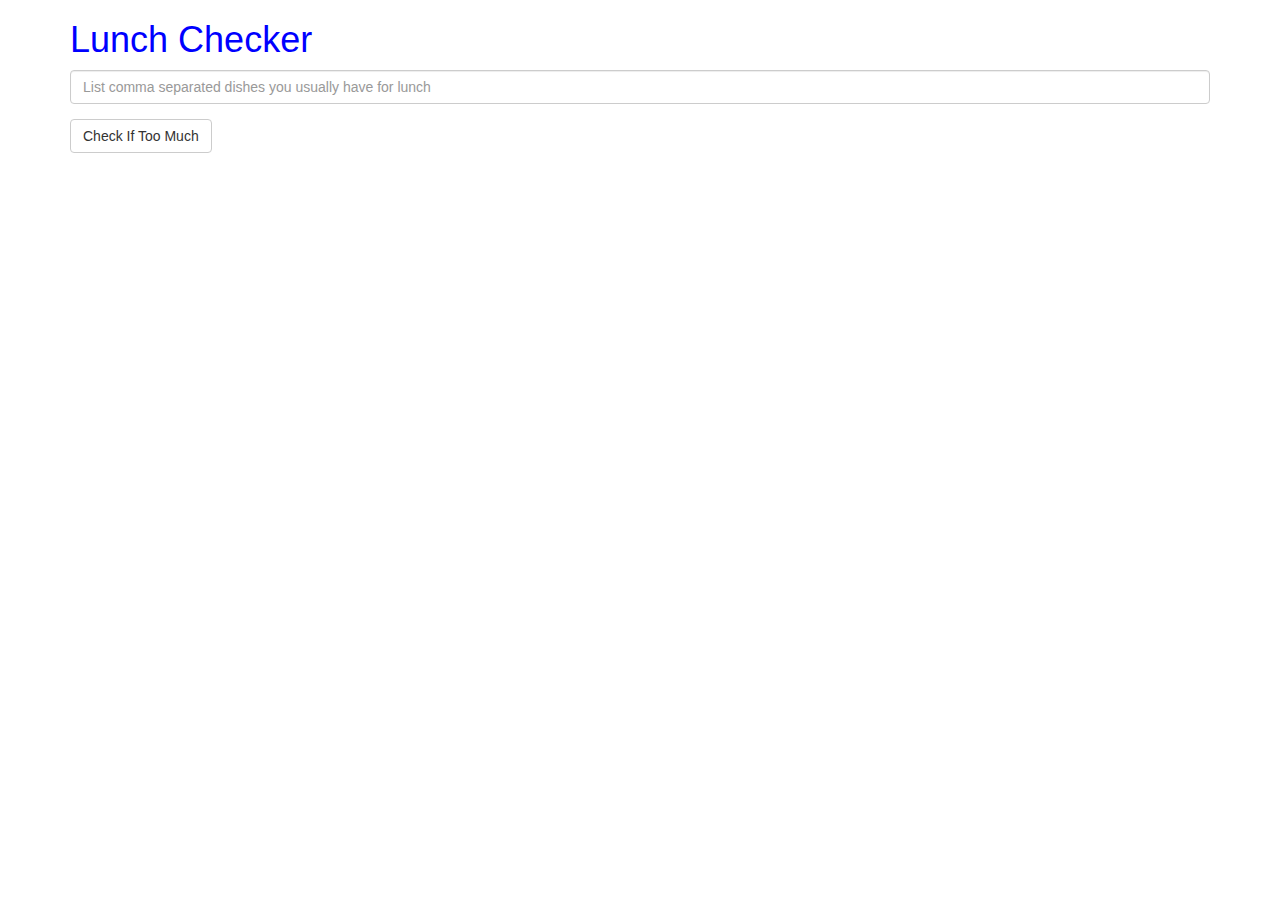
<file: module1-Assignment/index.html>
<!DOCTYPE html>
<html ng-app='LunchCheck'>
   <head>
      <meta charset="utf-8">
      <script src="angular.min.js"></script>
      <script src="app.js"></script>
      <title>Lunch Checker</title>
      <meta name="viewport" content="width=device-width, initial-scale=1">
      <link rel="stylesheet" href="styles/bootstrap.min.css">
      <style>
         .message { font-size: 1.3em; font-weight: bold; }
      </style>
   </head>
   <body>
      <div ng-controller='LunchCheckController'  class="container">
         <h1 style="color:Blue;">Lunch Checker</h1>
         <div class="form-group">
            <!--Bonus: ng-style is for giving color to text and border-->
            <input id="lunch-menu" type="text" ng-model="list" ng-style="bordercolor"
               placeholder="List comma separated dishes you usually have for lunch"
               class="form-control">
         </div>
         <div class="form-group">
            <button ng-click="lunchCheck()" class="btn btn-default">Check If Too Much</button>
            <div class="form-group message" ng-style="msgcolor">
               {{sayMessage}}
            </div>
         </div>
      </div>
   </body>
</html>
</file>
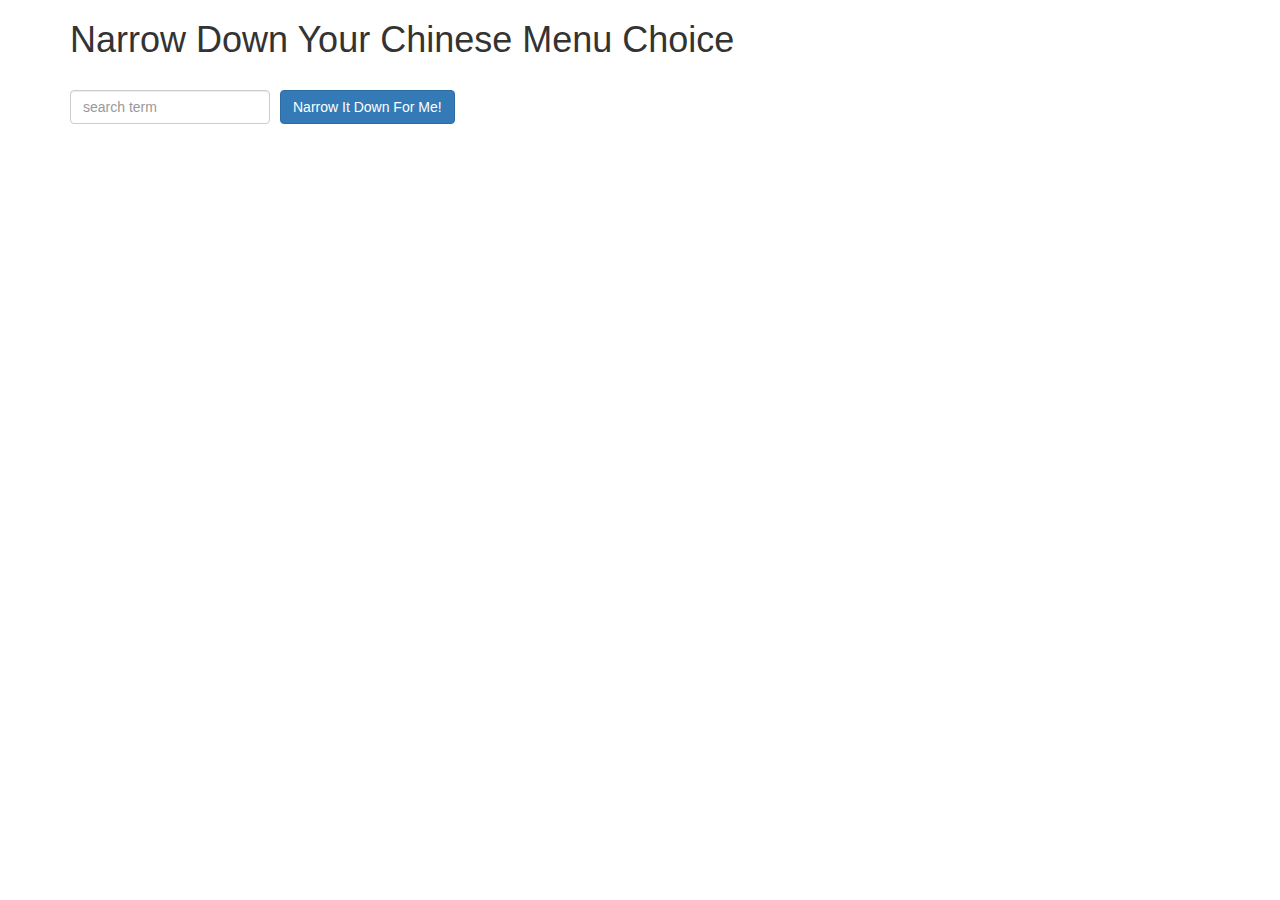
<file: module3-Assignment/index.html>
<!doctype html>
<html lang="en" ng-app='NarrowItDownApp'>
   <head>
      <meta charset="utf-8">
      <script src="jquery-3.1.0.min.js"></script>
      <script src="angular.min.js"></script>
      <script src="app.js"></script>
      <title>Narrow Down Your Menu Choice</title>
      <meta name="viewport" content="width=device-width, initial-scale=1">
      <link rel="stylesheet" href="styles/bootstrap.min.css">
      <link rel="stylesheet" href="styles/styles.css">
   </head>
   <body>
      <div class="container">
         <h1>Narrow Down Your Chinese Menu Choice</h1>
         <div id="menu" ng-controller='NarrowItDownController as menu'>
            <div class="form-group">
               <input type="text" ng-model="menu.searchTerm" placeholder="search term" class="form-control">
            </div>
            <div class="form-group narrow-button">
               <button ng-click="menu.getMatchedMenuItems(menu.searchTerm);" class="btn btn-primary">Narrow It Down For Me!</button>
            </div>           
            <found-items 
               items="menu.foundItems" 
               on-remove="menu.removeItem(index)"></found-items>
         </div>
      </div>
   </body>
</html>
</file>
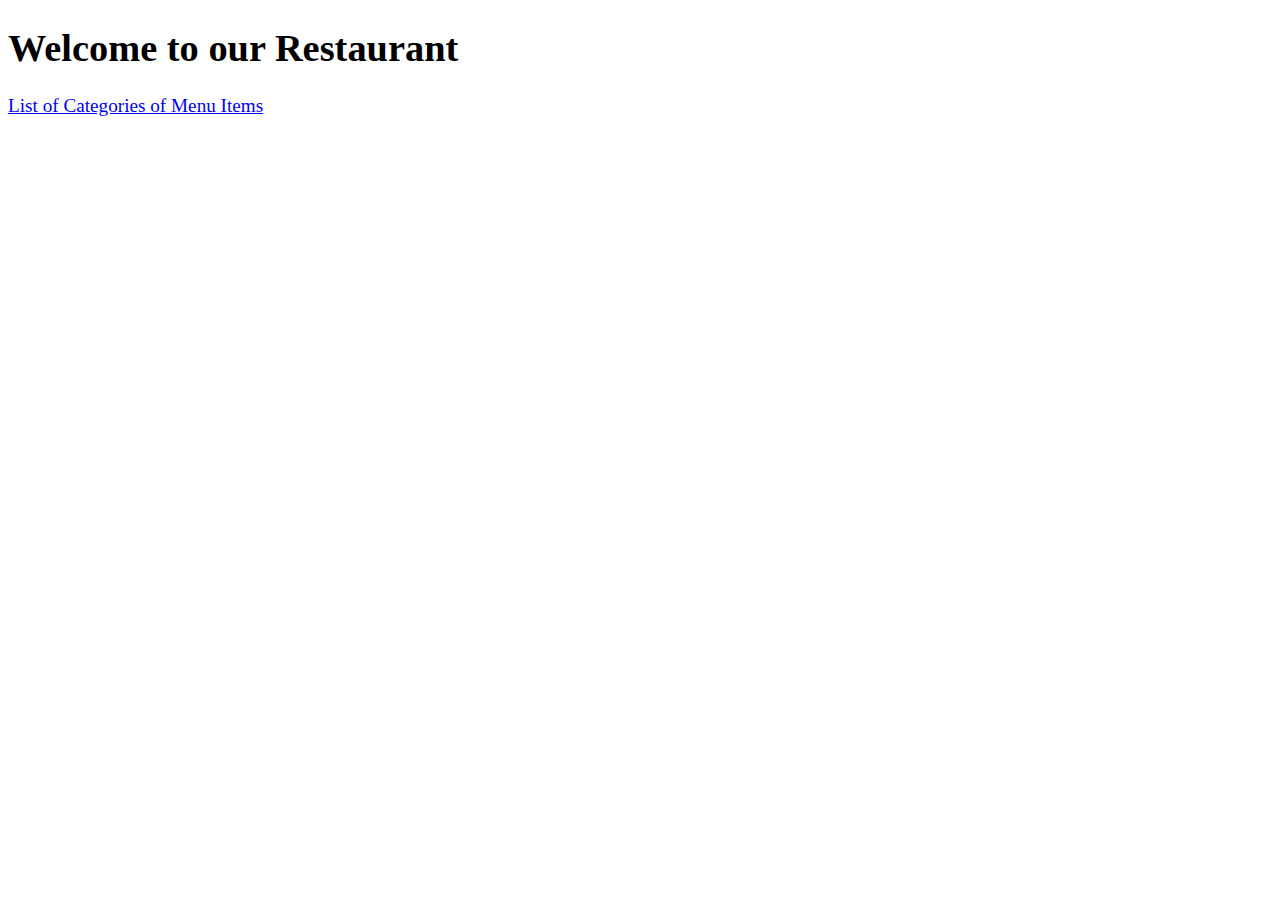
<file: module4-Assignment/index.html>
<!DOCTYPE html>
<html ng-app='MenuApp'>
  <head>
    <meta charset="utf-8">
    <link rel="stylesheet" href="css/styles.css">
    <title>Menu App</title>
  </head>
  <body>
    <h1>Welcome to our Restaurant</h1>

    <ui-view></ui-view>

    <!-- Libraries -->
    <script src="lib/angular.min.js"></script>
    <script src="lib/angular-ui-router.min.js"></script>

    <!-- Modules -->
    <script src="src/menuapp/data.module.js"></script>
    <script src="src/menuapp/menuapp.module.js"></script>
    
    <!-- Routes -->
    <script src="src/routes.js"></script>

    <!-- 'menuapp' module artifacts -->
    <script src="src/menuapp/categories.component.js"></script>
    <script src="src/menuapp/items.component.js"></script>
    <script src="src/menuapp/main-menuapp.controller.js"></script>
    <script src="src/menuapp/menudata.service.js"></script>
    <script src="src/menuapp/item-detail.controller.js"></script>

  </body>
</html>
</file>
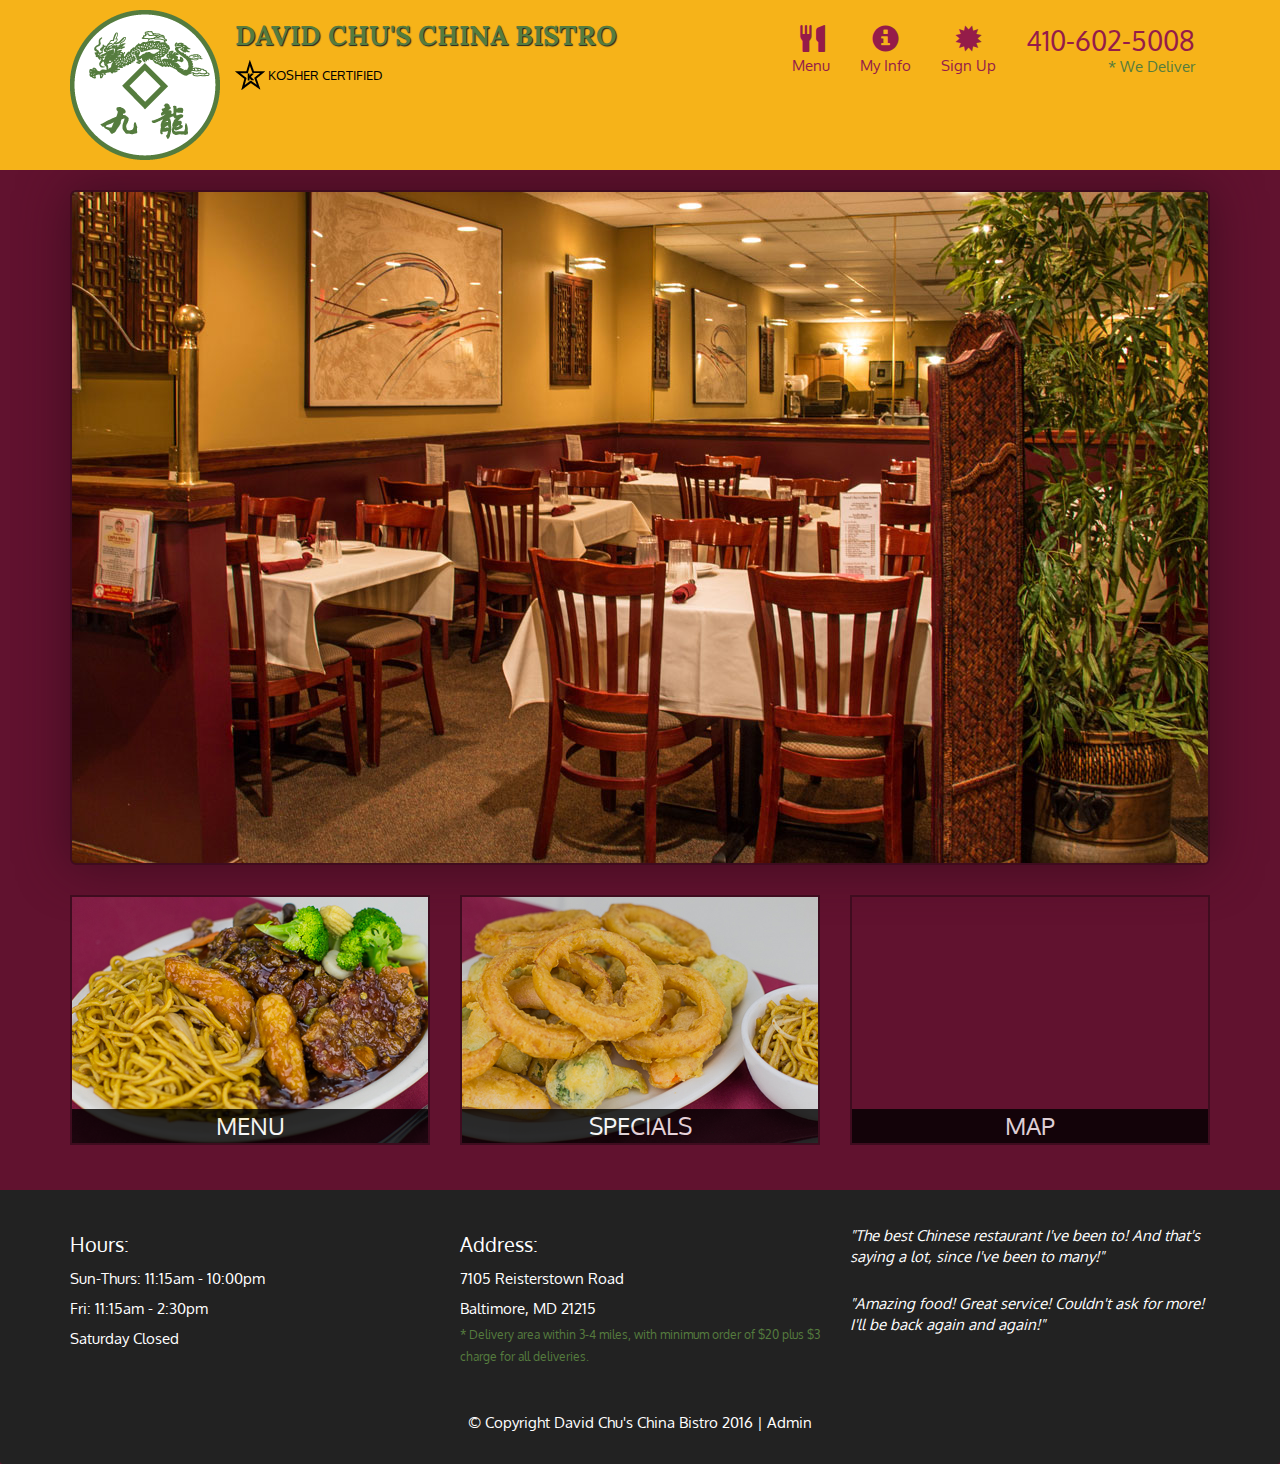
<file: module5-Assignment/index.html>
<!DOCTYPE html>
<html lang="en">
  <head>
    <meta charset="utf-8">
    <meta http-equiv="X-UA-Compatible" content="IE=edge">
    <meta name="viewport" content="width=device-width, initial-scale=1">
    <title>David Chu's China Bistro</title>
    <link href='https://fonts.googleapis.com/css?family=Oxygen:400,300,700' rel='stylesheet' type='text/css'>
    <link href='https://fonts.googleapis.com/css?family=Lora' rel='stylesheet' type='text/css'>
    <link rel="stylesheet" href="css/bootstrap.min.css">
    <link rel="stylesheet" href="css/restaurant.css">
    <link rel="stylesheet" href="css/common.css">
    <link rel="stylesheet" href="css/styles.css">
  </head>
  <body ng-app="restaurant" ng-strict-di>

    <!-- Fixed position loading indicator -->
    <loading class="loading-indicator"></loading>

    <header>
      <nav id="header-nav" class="navbar navbar-default">
        <div class="container">
          <div class="navbar-header">
            <a href="index.html" class="pull-left visible-md visible-lg">
              <div id="logo-img" alt="Logo image"></div>
            </a>

            <div class="navbar-brand">
              <a href="index.html"><h1>David Chu's China Bistro</h1></a>
              <p>
              <img src="images/star-k-logo.png" alt="Kosher certification">
              <span>Kosher Certified</span>
              </p>
            </div>

            <button id="navbarToggle" type="button" class="navbar-toggle collapsed" data-toggle="collapse" data-target="#collapsable-nav" aria-expanded="false">
              <span class="sr-only">Toggle navigation</span>
              <span class="icon-bar"></span>
              <span class="icon-bar"></span>
              <span class="icon-bar"></span>
            </button>
          </div>

          <div id="collapsable-nav" class="collapse navbar-collapse">
            <ul id="nav-list" class="nav navbar-nav navbar-right">
              <li id="navHomeButton" class="visible-xs">
                <a href="index.html">
                  <span class="glyphicon glyphicon-home"></span> Home</a>
              </li>
              <li id="navMenuButton" ui-sref-active="active">
                <a ui-sref="public.menu">
                  <span class="glyphicon glyphicon-cutlery"></span><br class="hidden-xs"> Menu</a>
              </li>
              <li>
                <!-- <a href="#"> -->
                <a ui-sref="public.info">
                  <span class="glyphicon glyphicon-info-sign"></span><br class="hidden-xs"> My Info</a>
              </li>
              <li>
                <a ui-sref="public.signup">
                  <span class="glyphicon glyphicon-certificate"></span><br class="hidden-xs"> Sign Up</a>
              </li>
              <li id="phone" class="hidden-xs">
                <a href="tel:410-602-5008">
                  <span>410-602-5008</span></a><div>* We Deliver</div>
              </li>
            </ul><!-- #nav-list -->
          </div><!-- .collapse .navbar-collapse -->
        </div><!-- .container -->
      </nav><!-- #header-nav -->
    </header>

    <div id="call-btn" class="visible-xs">
      <a class="btn" href="tel:410-602-5008">
        <span class="glyphicon glyphicon-earphone"></span>
        410-602-5008
      </a>
    </div>
    <div id="xs-deliver" class="text-center visible-xs">* We Deliver</div>

    <ui-view>
      <div class="text-center initial-loading">
        <h2>Loading Site...</h2>
      </div>
    </ui-view>

    <footer class="panel-footer">
      <div class="container">
        <div class="row">
          <section id="hours" class="col-sm-4">
            <span>Hours:</span><br>
            Sun-Thurs: 11:15am - 10:00pm<br>
            Fri: 11:15am - 2:30pm<br>
            Saturday Closed
            <hr class="visible-xs">
          </section>
          <section id="address" class="col-sm-4">
            <span>Address:</span><br>
            7105 Reisterstown Road<br>
            Baltimore, MD 21215
            <p>* Delivery area within 3-4 miles, with minimum order of $20 plus $3 charge for all deliveries.</p>
            <hr class="visible-xs">
          </section>
          <section id="testimonials" class="col-sm-4">
            <p>"The best Chinese restaurant I've been to! And that's saying a lot, since I've been to many!"</p>
            <p>"Amazing food! Great service! Couldn't ask for more! I'll be back again and again!"</p>
          </section>
        </div>
        <div class="text-center">
          &copy; Copyright David Chu's China Bistro 2016 |
          <a ui-sref="admin.auth">Admin</a></div>
      </div>
    </footer>

    <!-- Libs -->
    <script src="lib/jquery-2.1.4.min.js"></script>
    <script src="lib/bootstrap.min.js"></script>
    <script src="lib/angular.min.js"></script>
    <script src="lib/angular-ui-router.min.js"></script>

    <!-- Main Restaurant Module -->
    <script src="src/restaurant.module.js"></script>

    <!-- Common Module -->
    <script src="src/common/common.module.js"></script>
    <script src="src/common/loading/loading.component.js"></script>
    <script src="src/common/loading/loading.interceptor.js"></script>
    <script src="src/common/menu.service.js"></script>

    <!-- Public Module -->
    <script src="src/public/public.module.js"></script>
    <script src="src/public/public.routes.js"></script>
    <script src="src/public/menu/menu.controller.js"></script>
    <script src="src/public/menu-category/menu-category.component.js"></script>
    <script src="src/public/menu-items/menu-items.controller.js"></script>
    <script src="src/public/menu-item/menu-item.component.js"></script>
    <script src="src/public/sign-up/sign-up.controller.js"></script>
    <script src="src/public/info/info.controller.js"></script>

    <!-- ADMIN SITE -->

    <!--Application files -->

  </body>

</html>
</file>
<file: module3-Assignment/styles/styles.css>
h1 {
  margin-bottom: 30px;
}
input[type="text"] {
  width: 200px;
  float: left;
}
.narrow-button {
  float: left;
  margin-left: 10px;
}
.loader {
  display: none;
  margin-left: 5px;
  font-size: 10px;
  float: left;
  border-top: 1.1em solid rgba(147, 147, 147, 0.2);
  border-right: 1.1em solid rgba(147, 147, 147, 0.2);
  border-bottom: 1.1em solid rgba(147, 147, 147, 0.2);
  border-left: 1.1em solid #676767;
  -webkit-transform: translateZ(0);
  -ms-transform: translateZ(0);
  transform: translateZ(0);
  -webkit-animation: load8 1.1s infinite linear;
  animation: load8 1.1s infinite linear;
}
.loader,
.loader:after {
  border-radius: 50%;
  width: 3em;
  height: 3em;
}
.error {
  color: red;
  font-weight: bold;
  
}

@-webkit-keyframes load8 {
  0% {
    -webkit-transform: rotate(0deg);
    transform: rotate(0deg);
  }
  100% {
    -webkit-transform: rotate(360deg);
    transform: rotate(360deg);
  }
}
@keyframes load8 {
  0% {
    -webkit-transform: rotate(0deg);
    transform: rotate(0deg);
  }
  100% {
    -webkit-transform: rotate(360deg);
    transform: rotate(360deg);
  }
}
</file>
<file: module4-Assignment/css/styles.css>
body {
  font-size: 1.2em;
}

.error {
  color: red;
  font-weight: bold;
  display: none;
}

.loading-icon {
  position: absolute;
  left: 50%;
  top: 10px;
}

li[ui-sref]:hover {
  display: inline-block;
  cursor: pointer;
  border: solid black 1px;
  padding-left: 5px;
  padding-right: 5px;
  color: red;
}
</file>
<file: module5-Assignment/css/restaurant.css>
body {
  font-size: 16px;
  color: #fff;
  background-color: #61122f;
  font-family: 'Oxygen', sans-serif;
}

.initial-loading {
  margin-top: 60px;
}

/** HEADER **/
#header-nav {
  background-color: #f6b319;
  border-radius: 0;
  border: 0;
}

#logo-img {
  background: url('../images/restaurant-logo_large.png') no-repeat;
  width: 150px;
  height: 150px;
  margin: 10px 15px 10px 0;
}

.navbar-brand {
  padding-top: 25px;
}
.navbar-brand h1 { /* Restaurant name */
  font-family: 'Lora', serif;
  color: #557c3e;
  font-size: 1.5em;
  text-transform: uppercase;
  font-weight: bold;
  text-shadow: 1px 1px 1px #222;
  margin-top: 0;
  margin-bottom: 0;
  line-height: .75;
}
.navbar-brand a:hover, .navbar-brand a:focus {
  text-decoration: none;
}
.navbar-brand p { /* Kosher cert */
  color: #000;
  text-transform: uppercase;
  font-size: .7em;
  margin-top: 15px;
}
.navbar-brand p span { /* Star-K */
  vertical-align: middle;
}

#nav-list {
  margin-top: 10px;
}
#nav-list a {
  color: #951C49;
  text-align: center;
}
#nav-list a:hover {
  background: #E7E7E7;
}
#nav-list a span {
  font-size: 1.8em;
}

#phone {
  margin-top: 5px;
}
#phone a { /* Phone number */
  text-align: right;
  padding-bottom: 0;
}
#phone div { /* We Deliver */
  color: #557c3e;
  text-align: right;
  padding-right: 15px;
}

.navbar-header button.navbar-toggle, .navbar-header .icon-bar {
  border: 1px solid #61122f;
}
.navbar-header button.navbar-toggle {
  clear: both;
  margin-top: -30px;
}
/* END HEADER */

/* FOOTER */
.panel-footer {
  margin-top: 30px;
  padding-top: 35px;
  padding-bottom: 30px;
  background-color: #222;
  border-top: 0;
}
.panel-footer div.row {
  margin-bottom: 35px;
}
#hours, #address {
  line-height: 2;
}
#hours > span, #address > span {
  font-size: 1.3em;
}
#address p {
  color: #557c3e;
  font-size: .8em;
  line-height: 1.8;
}
#testimonials {
  font-style: italic;
}
#testimonials p:nth-child(2) {
  margin-top: 25px;
}
a[ui-sref="admin.auth"] {
  color: #fff;
}
/* END FOOTER */

/********** Medium devices only **********/
@media (min-width: 992px) and (max-width: 1199px) {
  /* Header */
  #logo-img {
    background: url('../images/restaurant-logo_medium.png') no-repeat;
    width: 100px;
    height: 100px;
    margin: 5px 5px 5px 0;
  }
  /* End Header */
}


/********** Extra small devices only **********/
@media (max-width: 767px) {
  /* Header */
  .navbar-brand {
    padding-top: 10px;
    height: 80px;
  }
  .navbar-brand h1 { /* Restaurant name */
    padding-top: 10px;
    font-size: 5vw; /* 1vw = 1% of viewport width */
  }
  .navbar-brand p { /* Kosher cert */
    font-size: .6em;
    margin-top: 12px;
  }
  .navbar-brand p img { /* Star-K */
    height: 20px;
  }

  #collapsable-nav a { /* Collapsed nav menu text */
    font-size: 1.2em;
  }
  #collapsable-nav a span { /* Collapsed nav menu glyph */
    font-size: 1em;
    margin-right: 5px;
  }

  #call-btn > a {
    font-size: 1.5em;
    display: block;
    margin: 0 20px;
    padding: 10px;
    border: 2px solid #fff;
    background-color: #f6b319;
    color: #951c49;
  }
  #xs-deliver {
    margin-top: 5px;
    font-size: .7em;
    letter-spacing: .1em;
    text-transform: uppercase;
  }
  /* End Header */

  /* Footer */
  .panel-footer section {
    margin-bottom: 30px;
    text-align: center;
  }
  .panel-footer section:nth-child(3) {
    margin-bottom: 0; /* margin already exists on the whole row */
  }
  .panel-footer section hr {
    width: 50%;
  }
  /* End Footer */
}


/********** Super extra small devices Only :-) (e.g., iPhone 4) **********/
@media (max-width: 479px) {
  /* Header */
  .navbar-brand h1 { /* Restaurant name */
    padding-top: 5px;
    font-size: 6vw;
  }
  /* End Header */
}
</file>
<file: module5-Assignment/css/common.css>
.loading-indicator {
    display: block;
    width: 70px;
    position: fixed;
    left: 0;
    right: 0;
    margin: 0 auto;
    top: 40%;
    z-index: 100;
    background-color: #FFF;
}

.loading-indicator img {
    width: 70px;
    background-color: #FFF;
}

.ui-view-placeholder {
    margin-top: 60px;
}
</file>
<file: module5-Assignment/css/styles.css>
body {
  /* font-size: 1.2em; */
  font-size: 15px;
}
input {
  font-size: 16px;
  margin-bottom: 10px;
  color: black;
  height: 25px;
  width: 300px;
}
button {
  font-size: 20px;
  color: black;
  border: 3px black solid;
  background-color: #f6b319;
}

.ng-touched.ng-valid {
  border: 3px green solid;
}

.ng-touched.ng-invalid {
  border: 3px red solid;
}

#info {
  margin-top: 20px;
  font-size: 15px;
}

#signup {
  font-size: 24px;
  margin-bottom: 10px;
  color: #3F0C1F;
  border: 2px solid #3F0C1F;
  background-color: #f6b319;
  padding-left: 7px;
  padding-right: 7px;
  height: 45px;
  width: 300px;
}

#signup:hover {
  display: inline-block;
  cursor: pointer;
  border: solid #3F0C1F 3px;
  padding-left: 10px;
  padding-right: 10px;
  color:#3F0C1F;
}
</file>
